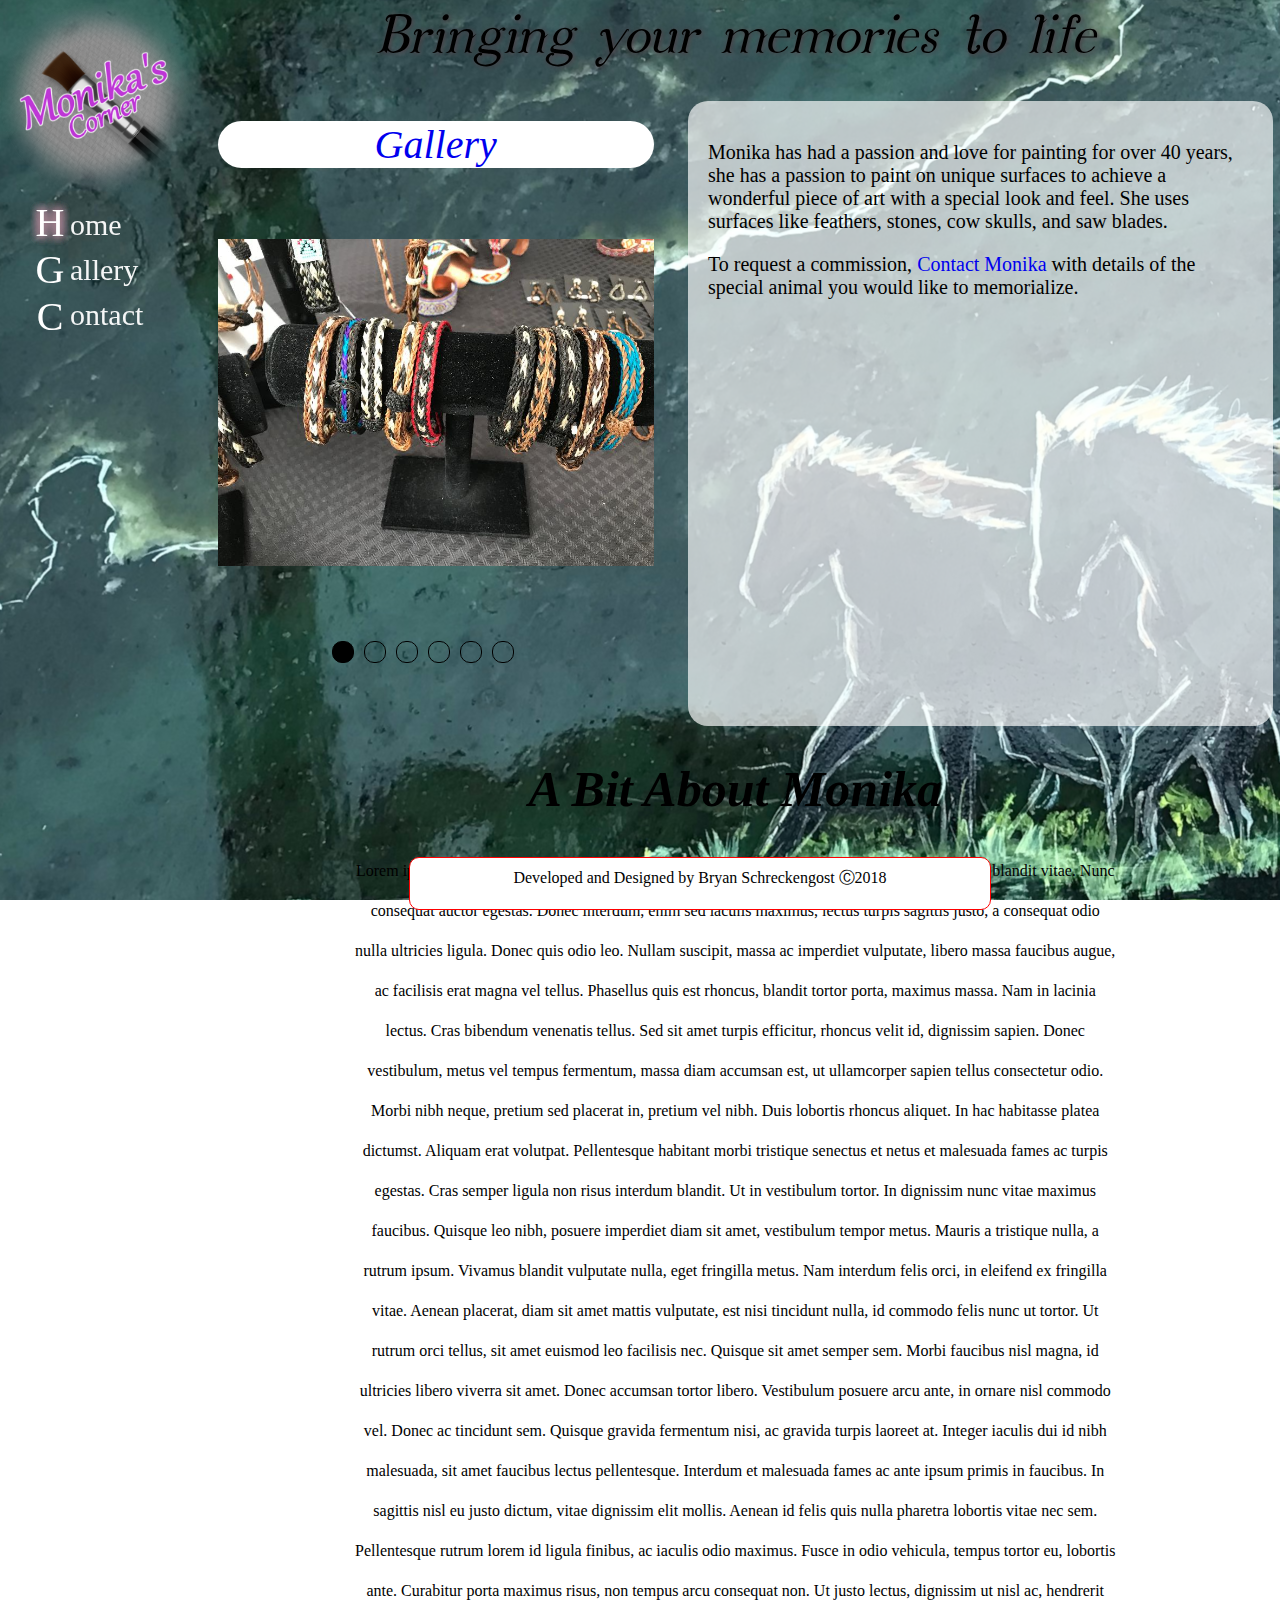
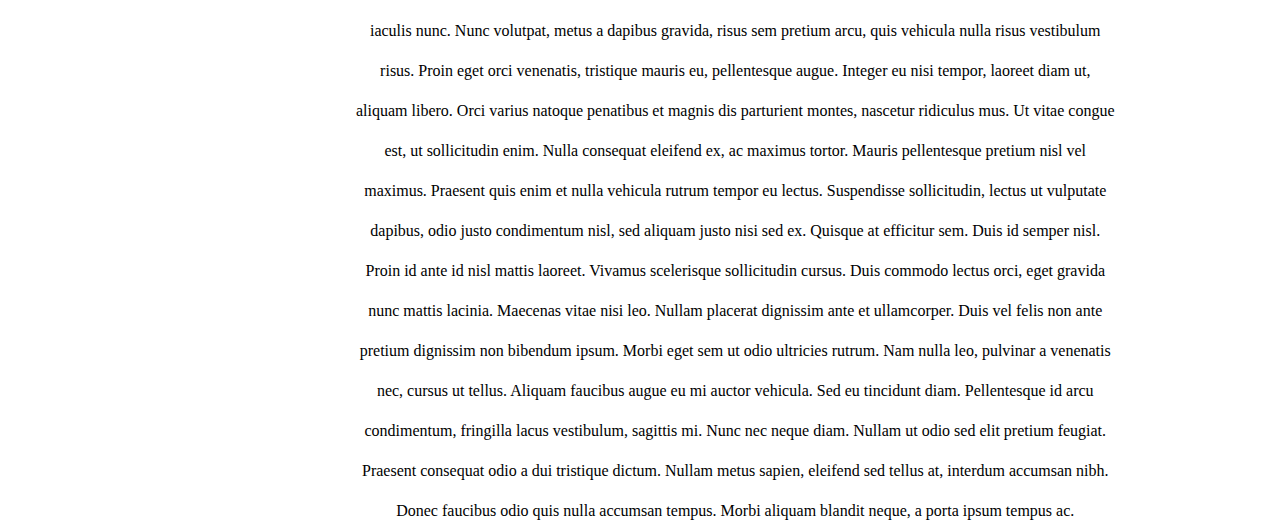
<file: index.html>
<!DOCTYPE html>
<html>
	<head>
		<title>Monikas Corner</title>
		<link rel="stylesheet" type="text/css" href="stylesheet.css">
		<script src="https://ajax.googleapis.com/ajax/libs/jquery/3.3.1/jquery.min.js"></script>
		<script type="text/javascript" unsafe-inline src="script.js"></script>		
	</head>
	<body class="centered" onload="MiniSlide()">
		<section id="hover">
			<section class="blankSpace">
				
			</section>
			<section id="hover1" class="color">
				
			</section>	
			<section id="hover2" class="color">
				
			</section>
			<section id="hover3" class="color">
				
			</section>
		</section>
		<section onmouseover="openMenu()" id="HiddenBar">
			<section class="blankSpace">
				
			</section>
			<section onmouseover="hover(1)" onmouseleave="unhover(1)" class="uniqueMarginTop" id="HiddenMenuButton">
				<a href="index.html">ome</a>
			</section>
			<section onmouseover="hover(2)" onmouseleave="unhover(2)" id="HiddenMenuButton">
				<a href="gallery.html">allery</a>
			</section>
			<section onmouseover="hover(3)" onmouseleave="unhover(3)" class="uniquePaddingBottom" id="HiddenMenuButton">
				<a href="contact.html">ontact</a>
			</section>
		</section>
		<section onmouseover="openMenu()" id="MenuBar">
			<a href="index.html">
				<img id="Logo" src="Assets/logo.png">
			</a>
			<section onmouseover="hover(1)" onmouseleave="unhover(1)" id="MenuButton" class="CurrentSite">
				<a href="index.html">H</a>
			</section>
			<section onmouseover="hover(2)" onmouseleave="unhover(2)" id="MenuButton">
				<a href="gallery.html">G</a>
			</section>
			<section onmouseover="hover(3)" onmouseleave="unhover(3)" id="MenuButton">
				<a href="contact.html">C</a>
			</section>
		</section>
		
		<section onmouseover="closeMenu()" id="BodyContainer">
			<section id="Head">
				<p class="centered customfont">Bringing your memories to life</p>
			</section>
			<section id="MainBody">
				<section id="GalleryPreview" class="inBlock centered">
					<a href="gallery.html" class="centered">Gallery</a>	
					<section id="SlideShow">
						<a href="" id="SlideID"></a>
					</section>		
					<section id="MiniSlide" class="inBlock centered">
						<section id="mini0" class="sbContainer">
							<button id="mb0" href=""></button>
						</section>
						<section id="mini1" class="sbContainer">
							<button id="mb1" href=""></button>
						</section>
						<section id="mini2" class="sbContainer">
							<button id="mb2" href=""></button>
						</section>
						<section id="mini3" class="sbContainer">
							<button id="mb3" href=""></button>
						</section>
						<section id="mini4" class="sbContainer">
							<button id="mb4" href=""></button>
						</section>
						<section id="mini5" class="sbContainer">
							<button id="mb5" href=""></button>
						</section>

					</section>	
				</section>
				<section id="About" class="centered">
					<p>
						Monika has had a passion and love for painting for over 40 years, she has a passion to paint on unique surfaces to achieve a wonderful piece of art with a special look and feel. She uses surfaces like feathers, stones, cow skulls, and saw blades.
					</p>
					<p>
						To request a commission, <a href="contact.html">Contact Monika</a> with details of the special animal you would like to memorialize.
					</p>
				</section>
			</section>
			<section id="AboutSection"> 
				<h1>A Bit About Monika</h1>
				<section id="AboutText" class="centered">
					<p>
						Lorem ipsum dolor sit amet, consectetur adipiscing elit. Nunc tristique turpis mi, eu dapibus neque blandit vitae. Nunc consequat auctor egestas. Donec interdum, enim sed iaculis maximus, lectus turpis sagittis justo, a consequat odio nulla ultricies ligula. Donec quis odio leo. Nullam suscipit, massa ac imperdiet vulputate, libero massa faucibus augue, ac facilisis erat magna vel tellus. Phasellus quis est rhoncus, blandit tortor porta, maximus massa. Nam in lacinia lectus. Cras bibendum venenatis tellus. Sed sit amet turpis efficitur, rhoncus velit id, dignissim sapien. Donec vestibulum, metus vel tempus fermentum, massa diam accumsan est, ut ullamcorper sapien tellus consectetur odio. Morbi nibh neque, pretium sed placerat in, pretium vel nibh. Duis lobortis rhoncus aliquet. In hac habitasse platea dictumst. Aliquam erat volutpat.

						Pellentesque habitant morbi tristique senectus et netus et malesuada fames ac turpis egestas. Cras semper ligula non risus interdum blandit. Ut in vestibulum tortor. In dignissim nunc vitae maximus faucibus. Quisque leo nibh, posuere imperdiet diam sit amet, vestibulum tempor metus. Mauris a tristique nulla, a rutrum ipsum. Vivamus blandit vulputate nulla, eget fringilla metus. Nam interdum felis orci, in eleifend ex fringilla vitae. Aenean placerat, diam sit amet mattis vulputate, est nisi tincidunt nulla, id commodo felis nunc ut tortor. Ut rutrum orci tellus, sit amet euismod leo facilisis nec. Quisque sit amet semper sem. Morbi faucibus nisl magna, id ultricies libero viverra sit amet. Donec accumsan tortor libero. Vestibulum posuere arcu ante, in ornare nisl commodo vel. Donec ac tincidunt sem. Quisque gravida fermentum nisi, ac gravida turpis laoreet at.

						Integer iaculis dui id nibh malesuada, sit amet faucibus lectus pellentesque. Interdum et malesuada fames ac ante ipsum primis in faucibus. In sagittis nisl eu justo dictum, vitae dignissim elit mollis. Aenean id felis quis nulla pharetra lobortis vitae nec sem. Pellentesque rutrum lorem id ligula finibus, ac iaculis odio maximus. Fusce in odio vehicula, tempus tortor eu, lobortis ante. Curabitur porta maximus risus, non tempus arcu consequat non. Ut justo lectus, dignissim ut nisl ac, hendrerit iaculis nunc. Nunc volutpat, metus a dapibus gravida, risus sem pretium arcu, quis vehicula nulla risus vestibulum risus. Proin eget orci venenatis, tristique mauris eu, pellentesque augue. Integer eu nisi tempor, laoreet diam ut, aliquam libero. Orci varius natoque penatibus et magnis dis parturient montes, nascetur ridiculus mus. Ut vitae congue est, ut sollicitudin enim. Nulla consequat eleifend ex, ac maximus tortor. Mauris pellentesque pretium nisl vel maximus.

						Praesent quis enim et nulla vehicula rutrum tempor eu lectus. Suspendisse sollicitudin, lectus ut vulputate dapibus, odio justo condimentum nisl, sed aliquam justo nisi sed ex. Quisque at efficitur sem. Duis id semper nisl. Proin id ante id nisl mattis laoreet. Vivamus scelerisque sollicitudin cursus. Duis commodo lectus orci, eget gravida nunc mattis lacinia. Maecenas vitae nisi leo. Nullam placerat dignissim ante et ullamcorper. Duis vel felis non ante pretium dignissim non bibendum ipsum. Morbi eget sem ut odio ultricies rutrum.

						Nam nulla leo, pulvinar a venenatis nec, cursus ut tellus. Aliquam faucibus augue eu mi auctor vehicula. Sed eu tincidunt diam. Pellentesque id arcu condimentum, fringilla lacus vestibulum, sagittis mi. Nunc nec neque diam. Nullam ut odio sed elit pretium feugiat. Praesent consequat odio a dui tristique dictum. Nullam metus sapien, eleifend sed tellus at, interdum accumsan nibh. Donec faucibus odio quis nulla accumsan tempus. Morbi aliquam blandit neque, a porta ipsum tempus ac.
					</p>
				</section>
			</section>
		</section>

		<section id="footer" class="centered">
			<p class="centered">Developed and Designed by Bryan Schreckengost 	&#9400;2018</p>
		</section>
	</body>
</html>
</file>
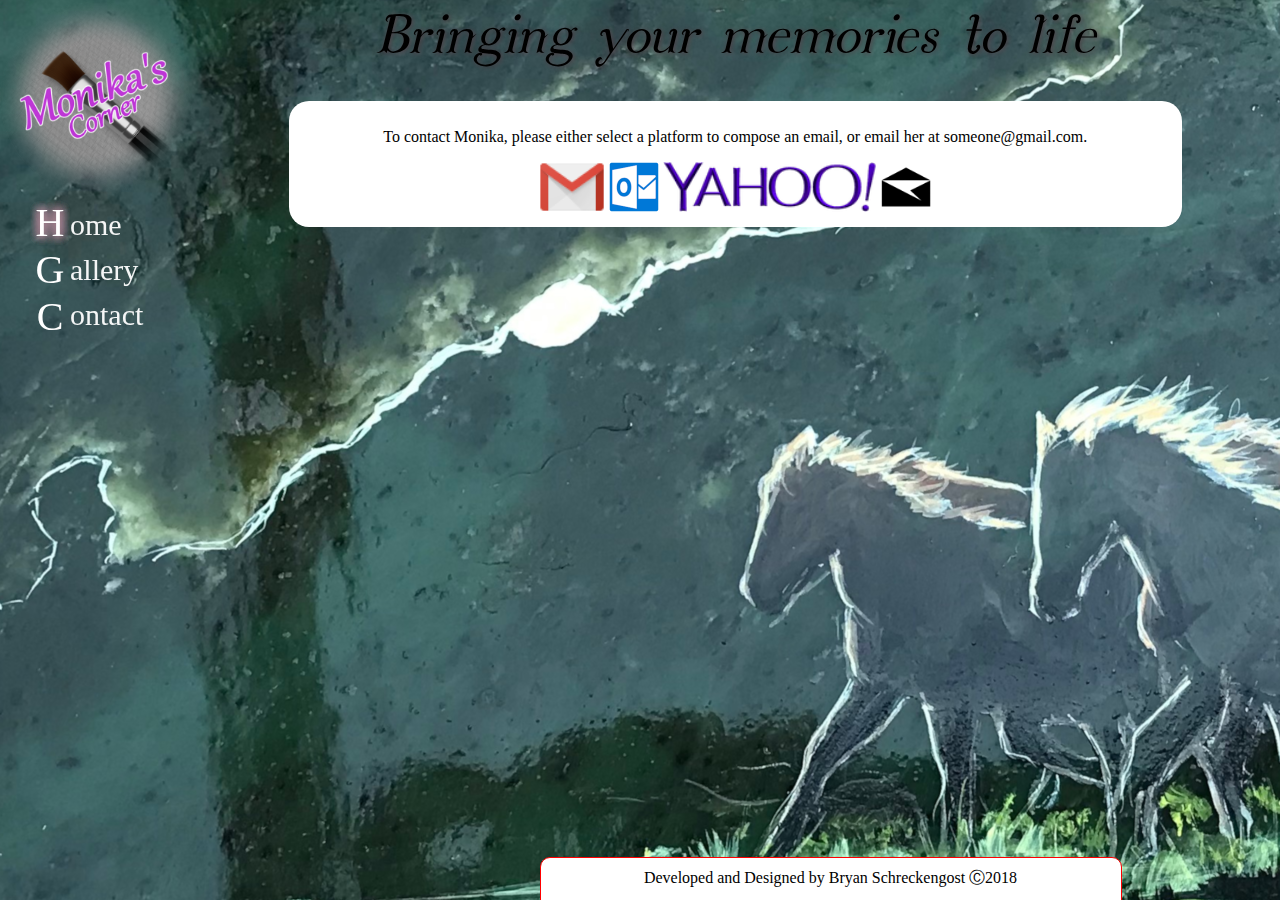
<file: Contact.html>
<!DOCTYPE html>
<html>
	<head>
		<title>Monikas Corner</title>
		<link rel="stylesheet" type="text/css" href="stylesheet.css">
		<script src="https://ajax.googleapis.com/ajax/libs/jquery/3.3.1/jquery.min.js"></script>
		<script type="text/javascript" src="script.js"></script>		
	</head>
	<body class="centered" onload="MiniSlide()">
		<section id="hover">
			<section class="blankSpace">
				
			</section>
			<section id="hover1" class="color">
				
			</section>	
			<section id="hover2" class="color">
				
			</section>
			<section id="hover3" class="color">
				
			</section>
		</section>
		<section onmouseover="openMenu()" id="HiddenBar">
			<section class="blankSpace">
				
			</section>
			<section onmouseover="hover(1)" onmouseleave="unhover(1)" class="uniqueMarginTop" id="HiddenMenuButton">
				<a href="index.html">ome</a>
			</section>
			<section onmouseover="hover(2)" onmouseleave="unhover(2)" id="HiddenMenuButton">
				<a href="gallery.html">allery</a>
			</section>
			<section onmouseover="hover(3)" onmouseleave="unhover(3)" class="uniquePaddingBottom" id="HiddenMenuButton">
				<a href="contact.html">ontact</a>
			</section>
		</section>
		<section onmouseover="openMenu()" id="MenuBar">
			<a href="index.html">
				<img id="Logo" src="Assets/logo.png">
			</a>
			<section onmouseover="hover(1)" onmouseleave="unhover(1)" id="MenuButton" class="CurrentSite">
				<a href="index.html">H</a>
			</section>
			<section onmouseover="hover(2)" onmouseleave="unhover(2)" id="MenuButton">
				<a href="gallery.html">G</a>
			</section>
			<section onmouseover="hover(3)" onmouseleave="unhover(3)" id="MenuButton">
				<a href="contact.html">C</a>
			</section>
		</section>
		
		<section onmouseover="closeMenu()" id="BodyContainer">
			<section id="Head">
				<p class="centered customfont">Bringing your memories to life</p>
			</section>
			<section id="ContactBody" class="centered">
				<section class="centered">
					<p>
						To contact Monika, please either select a platform to compose an email, or email her at someone@gmail.com.
					</p>
				</section>
				<a href="https://mail.google.com/mail/?view=cm&fs=1&to=someone@gmail.com&su=Comission%20Request&body=test&bcc=someone.else@gmail.com"><img src="GmailLogo.png"></a>
				<a href="https://outlook.live.com/owa/#subject=Comission%20Request&bodyBODY&to=someone@gmail.com&path=%2fmail%2faction%2fcompose"><img src="OutlookLogo.png"></a>
				<a href="http://compose.mail.yahoo.com/?to=someone@gmail.com&subj=Comission%20Request&body=BODY"><img src="YahooLogo.png"></a>
				<a href="mailto:someone@gmail.com"><img src="MailLogo.png"></a>
			</section>
			

		<section id="footer" class="centered">
			<p class="centered">Developed and Designed by Bryan Schreckengost 	&#9400;2018</p>
		</section>
	</body>
</html>
</file>
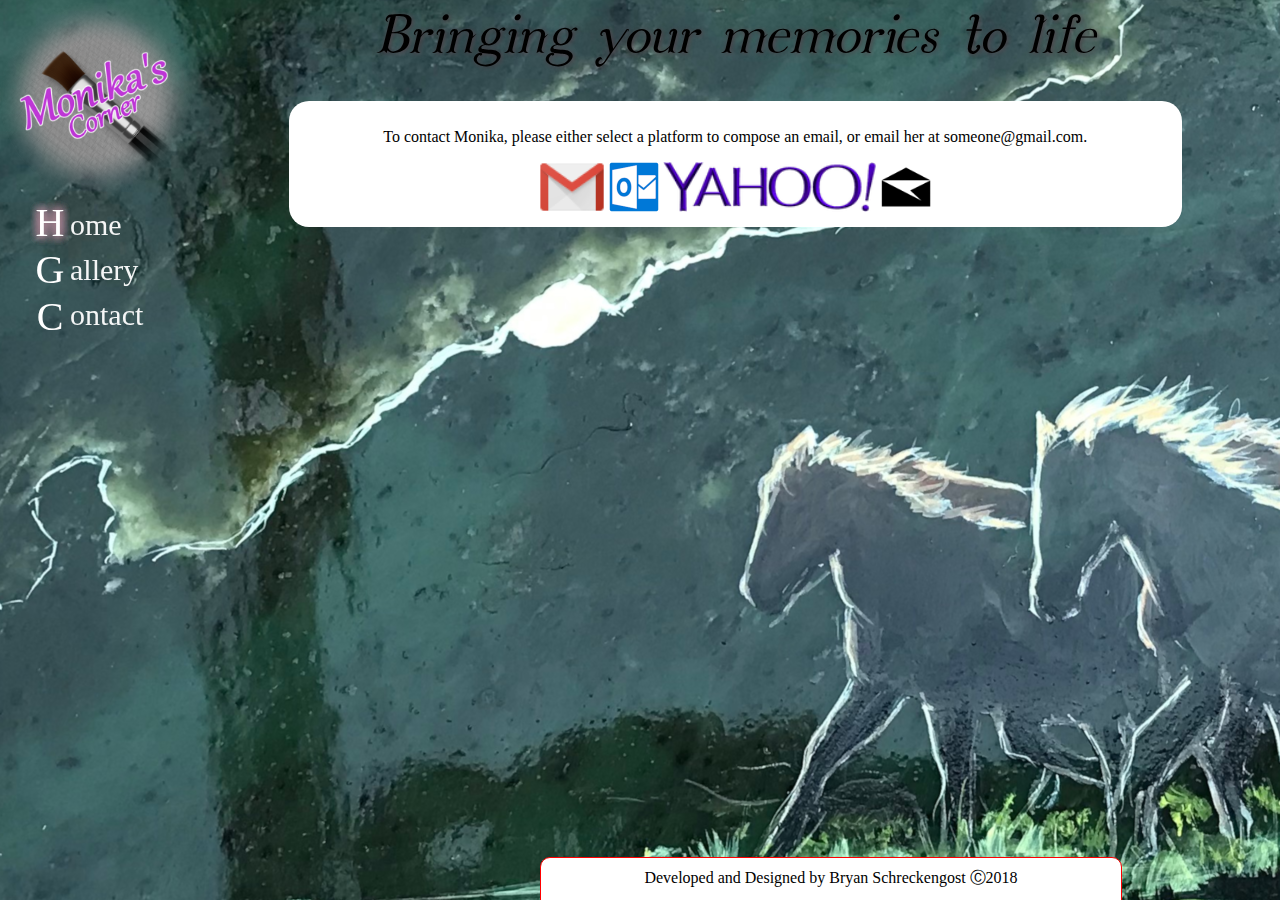
<file: contact.html>
<!DOCTYPE html>
<html>
	<head>
		<title>Monikas Corner</title>
		<link rel="stylesheet" type="text/css" href="stylesheet.css">
		<script src="https://ajax.googleapis.com/ajax/libs/jquery/3.3.1/jquery.min.js"></script>
		<script type="text/javascript" src="script.js"></script>		
	</head>
	<body class="centered" onload="MiniSlide()">
		<section id="hover">
			<section class="blankSpace">
				
			</section>
			<section id="hover1" class="color">
				
			</section>	
			<section id="hover2" class="color">
				
			</section>
			<section id="hover3" class="color">
				
			</section>
		</section>
		<section onmouseover="openMenu()" id="HiddenBar">
			<section class="blankSpace">
				
			</section>
			<section onmouseover="hover(1)" onmouseleave="unhover(1)" class="uniqueMarginTop" id="HiddenMenuButton">
				<a href="index.html">ome</a>
			</section>
			<section onmouseover="hover(2)" onmouseleave="unhover(2)" id="HiddenMenuButton">
				<a href="gallery.html">allery</a>
			</section>
			<section onmouseover="hover(3)" onmouseleave="unhover(3)" class="uniquePaddingBottom" id="HiddenMenuButton">
				<a href="contact.html">ontact</a>
			</section>
		</section>
		<section onmouseover="openMenu()" id="MenuBar">
			<a href="index.html">
				<img id="Logo" src="Assets/logo.png">
			</a>
			<section onmouseover="hover(1)" onmouseleave="unhover(1)" id="MenuButton" class="CurrentSite">
				<a href="index.html">H</a>
			</section>
			<section onmouseover="hover(2)" onmouseleave="unhover(2)" id="MenuButton">
				<a href="gallery.html">G</a>
			</section>
			<section onmouseover="hover(3)" onmouseleave="unhover(3)" id="MenuButton">
				<a href="contact.html">C</a>
			</section>
		</section>
		
		<section onmouseover="closeMenu()" id="BodyContainer">
			<section id="Head">
				<p class="centered customfont">Bringing your memories to life</p>
			</section>
			<section id="ContactBody" class="centered">
				<section class="centered">
					<p>
						To contact Monika, please either select a platform to compose an email, or email her at someone@gmail.com.
					</p>
				</section>
				<a href="https://mail.google.com/mail/?view=cm&fs=1&to=someone@gmail.com&su=Comission%20Request&body=test&bcc=someone.else@gmail.com"><img src="GmailLogo.png"></a>
				<a href="https://outlook.live.com/owa/#subject=Comission%20Request&bodyBODY&to=someone@gmail.com&path=%2fmail%2faction%2fcompose"><img src="OutlookLogo.png"></a>
				<a href="http://compose.mail.yahoo.com/?to=someone@gmail.com&subj=Comission%20Request&body=BODY"><img src="YahooLogo.png"></a>
				<a href="mailto:someone@gmail.com"><img src="MailLogo.png"></a>
			</section>
			

		<section id="footer" class="centered">
			<p class="centered">Developed and Designed by Bryan Schreckengost 	&#9400;2018</p>
		</section>
	</body>
</html>
</file>
<file: stylesheet.css>
@media (orientation: landscape) {
	  body {
		margin: 0px;
	}

	html {
		height: 100%;
		font-family: verdana;
		background:url("Background.png");
		background-position: center;
		background-attachment: fixed;
		margin-left: 60px;
	}
	 
	p.customfont {
		font-family: "Custom Cursive";
		text-shadow: 1px 1px 5px #534148;
		font-size: 55px;
	}

	@font-face {
		font-family: "Custom Cursive";
		src: url("Assets/Fonts/Cosmic Love.ttf") format("truetype");
	}

	#ContactBody {
		width: 80%;
		padding: 1%;
		border-radius: 20px;
		text-align: center;
		background: white;
	}

	#ContactBody > a > img {
		height: 50px;
	}

	#container {
		width: 100%;
		height: 100%;
		margin: 0px;
	}

	#MenuBar {
		width: 100px;
		height: 100%;

		left: 0;
		position: fixed;
		top: 0;
	}
	#hover {
		width: 100px;
		height: 100%;
		left: 0;
		top: 0;
		position: fixed;
	}

	#HiddenBar {
		width: 0px;
		overflow: hidden;
		height: 100%;
		left: 60px;
		position: fixed;
		top: 0;

	}

	a {
		text-decoration: none;
	}


	#MenuButton > a {
		margin: 0px;
		font-size: 40px;
		border-style: none;
		cursor: pointer;
		text-align: center;
		display: block;
		color: white;
	}

	#HiddenMenuButton > a {
		margin: 0px;
		margin-left: 10px;
		font-size: 30px;
		border-style: none;
		cursor: pointer;
		padding-top: 11px;
		color: white;
		display: block;
	}

	#MenuButton {
	}
	#Logo {
		width: 100px;
	}

	#BodyContainer {
		margin-bottom: 80px;
		min-height:100%;
		margin-left: 45px;
		margin-right: auto;
	}
	#SlideID {
		height: 100%;
		width: 100%;
		display: block;
	}
	#SlideShow {
		height: 80%;
		background-position: center;
		background-size: contain;
		background-repeat: no-repeat;
		z-index: -1;
	}

	#GalleryPreview {
		width: 40%;
		padding: 20px;
		border-radius: 5px;
	}

	#GalleryPreview > a {
		text-align: center;
		text-decoration: none;
		font-size: 40px;
		border-radius: 50px;
		padding-bottom: 5px;
		font-style: oblique;
		margin: 0;
		padding: 0;
		background-color: white;
	}

	#About {
		background-color: #ffffffaa;
		width: 50%;
		border-radius: 20px;
		font-size: 20px;
		float: right;
		padding: 20px;	
	}


	.sbContainer > button {
		width: 20px;
		height: 20px;
		padding: 0;
		text-decoration: none;
		background: none;
		border-style: none;
	}

	#MiniSlide {

		width: 218px;
		text-align: center;
	}

	.sbContainer {
		border: solid black 1px;
		margin: 5px;
		border-radius: 10px;
		float: left;
		width: 20px;
		height: 20px;
	}

	.blankSpace {
		width: 60px;
		height: 60px;
	}

	.color {
		width: 100%;
		height: 48px;
	}

	#MainBody {
		display: inline-flex;
	}

	#menuMakeup {
		width: 60px;
	}

	#Head {
		text-align: center;
	}
	#Head > p {
		margin: 0;
		font-style: oblique;
	}

	#AboutSection {
		text-align: center;
	}

	#AboutSection > h1 {
		font-style: oblique;
		font-size: 50px;
	}

	#AboutText {
		width: 70%;
		line-height: 40px;
	}

	#GallerySelct {
		top: 0;
		position: fixed;
	}

	#Gallery{
		width: 100%;
	}

	.GalleryItem {
		max-width: 100%;
		cursor: pointer;
	}

	.uniqueMarginTop {
		margin-top: 2px;
	}
	.uniquePaddingBottom {
		margin-bottom: 2px;
	}

	.inBlock {
		display: inline-block;
	}

	.left {
		float:left;
	}

	.CurrentSite {
		text-shadow: 0px 0px 10px #A68290, 0px 0px 10px #A68290, 0px 0px 10px #A68290, 0px 0px 10px #A68290, 0px 0px 10px #A68290;
	}

	.centered {
		display: block;
		margin-left: auto;
		margin-right: auto;
	}

	#footer {
		width: 100%;
		text-align: center;
		bottom: 0;
		position: fixed;
	}


	#footer > p {
		color: black;
		width: 560px;
		padding-top: 10px;
		padding-bottom: 20px;
		padding-left: 10px;
		padding-right: 10px;
		border-radius: 10px;
		border: solid red 1px;
		margin-top: 0px;
		margin-bottom: -10px;
		background-color: white;
	}

	.galleryPreview {
		width: 33%;
	}

	.GalleryColumn {
	}
	#largeImage {
		height: 800px;
	}
	#gallerySelect {
		padding: 20px;
		width: max-content;
		font-size: 20px;
		background: white;
		border-radius: 20px;
	}

	.checkbox {
		width: 20px;
		height: 20px;

	}

	#openContainer {
		margin-top: 20px;
		border-radius: 5px;
		width: 80%;
	}

	#bigPicture {
		top: 0;
		position: fixed;
		width: 100%;
		height: 100%;
		background-color: rgba(.5,.5,.5,.8);
		opacity: 0;
		display: none;
		margin-left: -60px;
	}

	#imageContainer {
		max-width: 90%;
		margin-top: 2%;
		vertical-align: middle;
	}

	#bigPreview {
		max-width: 45%;
	}

	#imageName {
		text-decoration: underline;
		font-style: bold;
		font-size: 40px;
	}

	#description {
		width: 50%;
		height: 100%;
		float:right;
		color: white;
		font-size: 20px;
	}

	#closeBig {
		background-color: transparent;
		border-style: none;
		right: 0;
		top: 0;
		margin-right: 10px;
		margin-top: 10px;
		position: fixed;
	}

	.GalleryButton {
		width: 33%;
		background-color: transparent;
		border: none;
	}
}

@media (orientation: portrait) {
	body {
		margin: 0px;
	}

	html {
		height: 100%;
		font-family: verdana;
		background:url("Background.png");
		background-position: center;
		background-attachment: fixed;
		margin-left: 60px;
	}
	 
	p.customfont {
		font-family: "Custom Cursive";
		text-shadow: 1px 1px 5px #534148;
		font-size: 55px;
	}

	@font-face {
		font-family: "Custom Cursive";
		src: url("Assets/Fonts/Cosmic Love.ttf") format("truetype");
	}

	#ContactBody {
		width: 80%;
		padding: 1%;
		border-radius: 20px;
		text-align: center;
		background: white;
	}

	#ContactBody > a > img {
		height: 50px;
	}

	#container {
		width: 100%;
		height: 100%;
		margin: 0px;
	}

	#MenuBar {
		width: 100px;
		height: 100%;

		left: 0;
		position: fixed;
		top: 0;
	}
	#hover {
		width: 100px;
		height: 100%;
		left: 0;
		top: 0;
		position: fixed;
	}

	#HiddenBar {
		width: 0px;
		overflow: hidden;
		height: 100%;
		left: 60px;
		position: fixed;
		top: 0;

	}

	a {
		text-decoration: none;
	}


	#MenuButton > a {
		margin: 0px;
		font-size: 40px;
		border-style: none;
		cursor: pointer;
		text-align: center;
		display: block;
		color: white;
	}

	#HiddenMenuButton > a {
		margin: 0px;
		margin-left: 10px;
		font-size: 30px;
		border-style: none;
		cursor: pointer;
		padding-top: 11px;
		color: white;
		display: block;
	}

	#MenuButton {
	}
	#Logo {
		width: 100px;
	}

	#BodyContainer {
		margin-bottom: 80px;
		min-height:100%;
		margin-left: 45px;
		margin-right: auto;
	}
	#SlideID {
		height: 100%;
		width: 100%;
		display: block;
	}
	#SlideShow {
		height: 80%;
		background-position: center;
		background-size: contain;
		background-repeat: no-repeat;
		z-index: -1;
	}

	#GalleryPreview {
		width: 40%;
		padding: 20px;
		border-radius: 5px;
	}

	#GalleryPreview > a {
		text-align: center;
		text-decoration: none;
		font-size: 40px;
		border-radius: 50px;
		padding-bottom: 5px;
		font-style: oblique;
		margin: 0;
		padding: 0;
		background-color: white;
	}

	#About {
		background-color: #ffffffaa;
		width: 50%;
		border-radius: 20px;
		font-size: 20px;
		float: right;
		padding: 20px;	
	}


	.sbContainer > button {
		width: 20px;
		height: 20px;
		padding: 0;
		text-decoration: none;
		background: none;
		border-style: none;
	}

	#MiniSlide {

		width: 218px;
		text-align: center;
	}

	.sbContainer {
		border: solid black 1px;
		margin: 5px;
		border-radius: 10px;
		float: left;
		width: 20px;
		height: 20px;
	}

	.blankSpace {
		width: 60px;
		height: 60px;
	}

	.color {
		width: 100%;
		height: 48px;
	}

	#MainBody {
		display: inline-flex;
	}

	#menuMakeup {
		width: 60px;
	}

	#Head {
		text-align: center;
	}
	#Head > p {
		margin: 0;
		font-style: oblique;
	}

	#AboutSection {
		text-align: center;
	}

	#AboutSection > h1 {
		font-style: oblique;
		font-size: 50px;
	}

	#AboutText {
		width: 70%;
		line-height: 40px;
	}

	#GallerySelct {
		top: 0;
		position: fixed;
	}

	#Gallery{
		width: 100%;
	}






















	.GalleryItem {
		max-width: 100%;
		cursor: pointer;
	}

	.uniqueMarginTop {
		margin-top: 2px;
	}
	.uniquePaddingBottom {
		margin-bottom: 2px;
	}

	.inBlock {
		display: inline-block;
	}

	.left {
		float:left;
	}

	.CurrentSite {
		text-shadow: 0px 0px 10px #A68290, 0px 0px 10px #A68290, 0px 0px 10px #A68290, 0px 0px 10px #A68290, 0px 0px 10px #A68290;
	}

	.centered {
		display: block;
		margin-left: auto;
		margin-right: auto;
	}

	#footer {
		width: 100%;
		text-align: center;
		bottom: 0;
		position: fixed;
	}


	#footer > p {
		color: black;
		width: 560px;
		padding-top: 10px;
		padding-bottom: 20px;
		padding-left: 10px;
		padding-right: 10px;
		border-radius: 10px;
		border: solid red 1px;
		margin-top: 0px;
		margin-bottom: -10px;
		background-color: white;
	}

	.galleryPreview {
		width: 33%;
	}

	.GalleryColumn {
	}
	#largeImage {
		height: 800px;
	}
	#gallerySelect {
		padding: 20px;
		width: max-content;
		font-size: 20px;
		background: white;
		border-radius: 20px;
	}

	.checkbox {
		width: 20px;
		height: 20px;

	}

	#openContainer {
		margin-top: 20px;
		border-radius: 5px;
		width: 80%;
	}

	#bigPicture {
		top: 0;
		position: fixed;
		width: 100%;
		height: 100%;
		background-color: rgba(.5,.5,.5,.8);
		opacity: 0;
		display: none;
		margin-left: -60px;
	}

	#imageContainer {
		max-width: 90%;
		margin-top: 2%;
		vertical-align: middle;
	}

	#bigPreview {
		max-width: 45%;
	}

	#imageName {
		text-decoration: underline;
		font-style: bold;
		font-size: 40px;
	}

	#description {
		width: 50%;
		height: 100%;
		float:right;
		color: white;
		font-size: 20px;
	}

	#closeBig {
		background-color: transparent;
		border-style: none;
		right: 0;
		top: 0;
		margin-right: 10px;
		margin-top: 10px;
		position: fixed;
	}

	.GalleryButton {
		width: 33%;
		background-color: transparent;
		border: none;
	}
}
</file>
